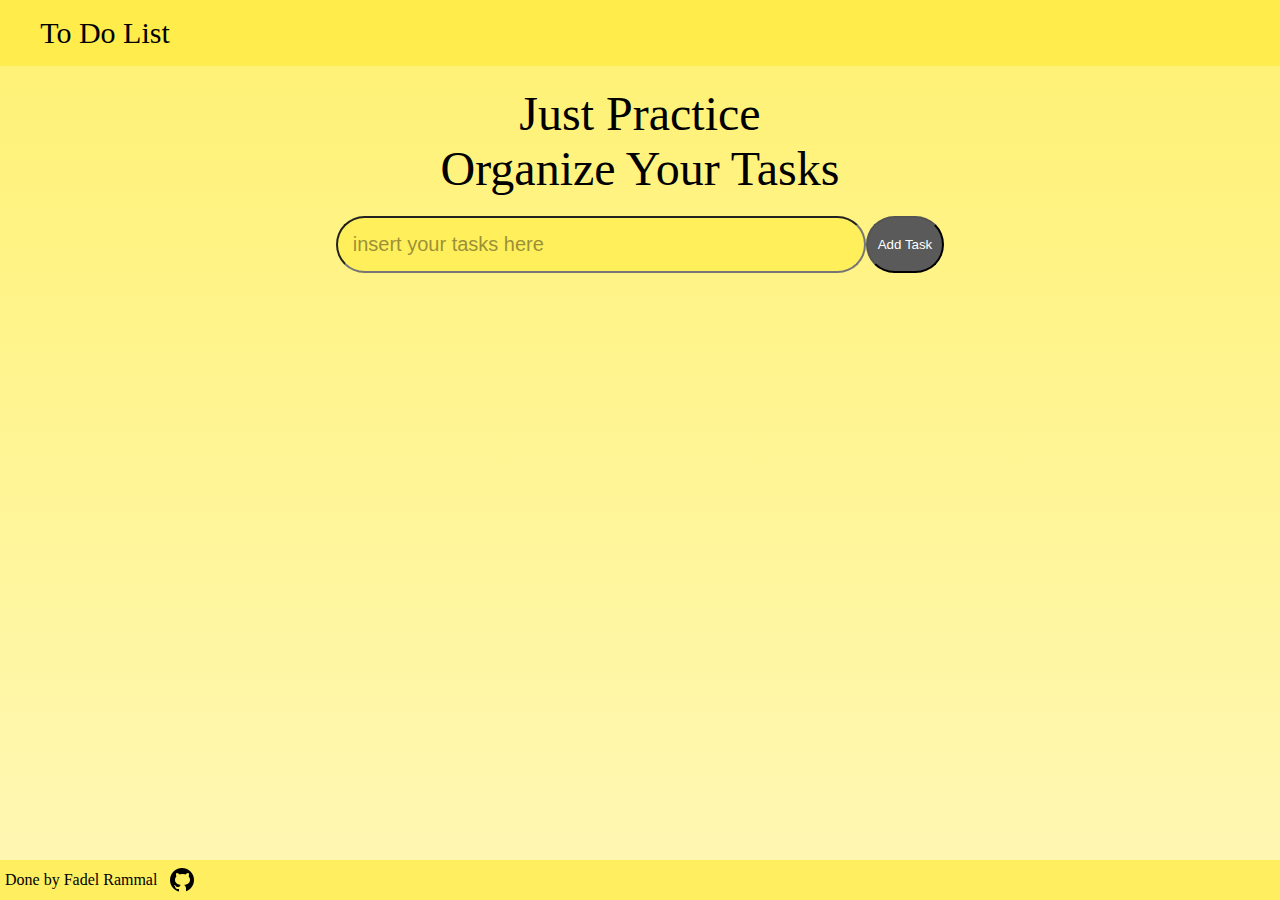
<file: index.html>
<!DOCTYPE html>
<html lang="en">
<head>
    
    <title>To Do List</title>

    <link rel="stylesheet" href="styles.css">
</head>
<body>

    <header>

        <nav>
            <ul>
                <li class="title">To Do List</li>
            </ul>
        </nav>
    </header>


    <main class="content">
        <div class="just">Just Practice</div>
        <div class="organize">Organize Your Tasks</div>

        <div class="input">

            <form id="task-form">
                <input type="text" id="task-input" class="tasks" placeholder="insert your tasks here" aria-label="Task input">
                <button type="submit" class="add-task-btn">Add Task</button>
                
            </form>
            
        </div>
        <div class="data">

            <ul id="task-list"></ul>


        </div>
        
    </main>


    <footer>
        <div class="text">
            Done by Fadel Rammal
            <a href="https://github.com/Fadel-Rammal"><img src="github.png" alt="GitHub Logo"></a>
        </div>
    </footer>


    <script src="script.js"></script>
</body>
</html>
</file>
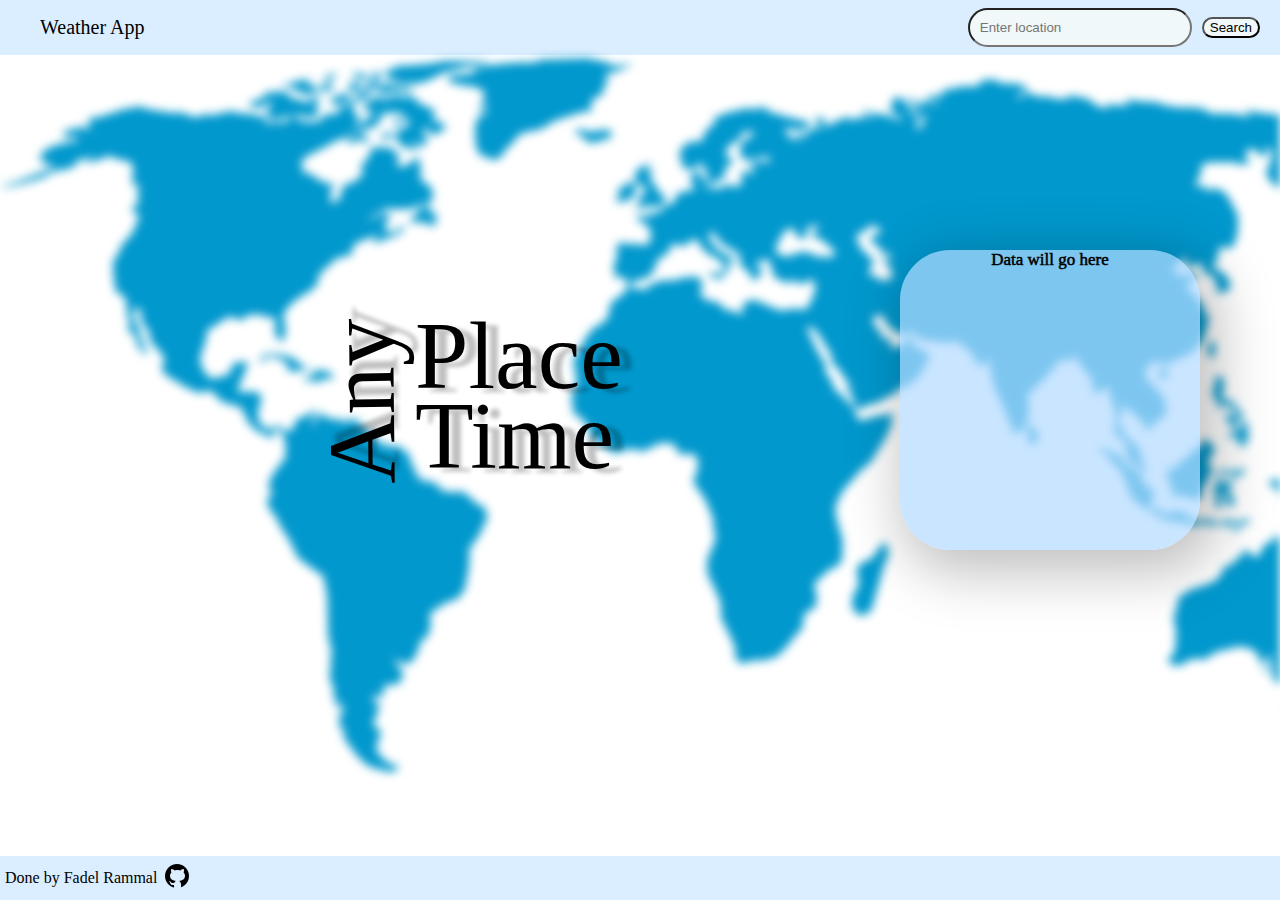
<file: Weather App/index.html>
<!DOCTYPE html>
<html lang="en">
<head>
   
    <title>Weather App</title>

    <link rel="stylesheet" href="styles.css">

</head>
<body>
    
    <header>

        <nav>
            
            <ul>
                <li class="title">Weather App</li>
            </ul>
            <div class="nav-right">
                <input type="text" id="location" placeholder="Enter location" class="search">
                <button onclick="getWeather()" class="button">Search</button>
            </div>

        </nav>

    </header>

    <main>

        <div class="back">  
        </div>

        <div class="box" id="result">
           <div>Data will go here</div> 
        </div>

        <div class="any">
            Any
        </div>

        <div class="place">
            Place
        </div>
        <div class="time">
            Time
        </div>



    </main>

    <footer>
        <div class="text">

        Done by Fadel Rammal <a href="https://github.com/Fadel-Rammal"><img src="github.png"></a>
        </div>
    </footer>



   <script src="scripts.js"></script>

</body>
</html>
</file>
<file: styles.css>
html, body {
    height: 100%;
    margin: 0;
    padding: 0;
    overflow: hidden;
}

body{

    background: linear-gradient(360deg, rgba(255, 246, 164, 0.855) 7.27%, rgba(255, 239, 90, 0.855) 100%);
    mix-blend-mode: normal;
    background-repeat: no-repeat;
    background-size: cover;
    background-position: center;
    display: flex;
    flex-direction: column;
}


nav ul li{
    list-style: none;

}

nav{

background: rgba(255, 231, 16, 0.4);
padding: 0.01rem;

}

nav .title{
    font-size: 10px;
    font-family: 'Kavivanar';
    font-style: normal;
    font-size: 30px;
    
    
}


.just, .organize{
    text-align: center;
    font-family: 'Inter';
    font-style: normal;
    font-size: 48px;
    color: #000000;
  
}

.content {
    flex: 1;
    padding: 20px;
}

footer {
    display: flex;
    background: rgba(255, 231, 16, 0.5);
    flex-direction: row;
    padding: 5px;
    
   
}

footer img {
    display: flex;
    align-items: center;
    margin-left: 10px;
}

footer .text {
    display: flex;
    align-items: center;
    font-family: 'Inter';
    font-style: normal;
    font-size: 16px;
    
}


.tasks{

    background: #ffef5b;
    border-radius: 40px;
    color: black;
    font-size: 20px;
    padding: 15px;
    width: 40%;
}

.tasks:hover{

    background: #fae94e;


}

.input{
    position: relative;
    display: flex;
}

.tasks::placeholder{
    color: black;
    opacity: 0.4;
}

.add-task-btn {
    background-color: #5a5a5a; 
    color: white; 
    border-radius: 40px;
    padding: 5px 10px;
    
}

.add-task-btn:hover{

    background-color: #464444; 


}


form{
    margin-top: 20px;
    display: flex;
    justify-content: center;
    width: 100%;

}


.data{

    font-size: 20px;
    justify-content: center;
    display: flex;
    margin-right: 200px;
    margin-top: 20px;

}

#task-list li {
    display: flex;
    justify-content: space-between;
    align-items: center;
    padding: 5px;
    margin: 5px 0;
}

.task-text {
    cursor: pointer;
    flex-grow: 1;
}

.task-text.completed {
    text-decoration: line-through;
    color: #000000;
}

.cancel-button {
    width: 30px;
    height: 30px;
    cursor: pointer;
    margin-left: 10px;
}

.edit-button {
    width: 40px;
    height: 40px;
    cursor: pointer;
    margin-right: 10px;
}
</file>
<file: Weather App/styles.css>
body{

    display: flex;
    flex-direction: column;
    height: 100vh;
    overflow: hidden;
    margin:0;
}

main{
    flex:1;
}
nav{

    display: flex;
    background-color: rgba(178, 218, 255, 0.47);
  
}

nav ul li{
    display: flex;
    list-style: none;
    flex-direction: row;
   
}

nav ul{
    display: flex;
    align-items: center;
}

.title{
    font-size: 20px;
}

.nav-right {
    display: flex;
    align-items: center;
    margin-left: auto;
  }  

.search{

background: #F0F8F9;
border-radius: 31px;
padding: 10px;
width: 200px;
}

.button{
    margin-left: 10px;
    margin-right: 20px;
    background: #F0F8F9;
    border-radius: 31px;
}

.button:hover{

    background: #46e9ff;

}

.back{
    background-image: url(world-map.png);
    background-repeat: no-repeat;
    background-size: cover;
    width: 100%;
    height: 90%;
    filter: blur(5px);
}

.box{
    background-color: rgba(178, 218, 255, 0.7);
    box-shadow: 10px 14px 55px 9px rgba(0, 0, 0, 0.25);
    border-radius: 50px;
    width: 300px;
    height: 300px;
    position: absolute;
    top: 250px;
    left: 900px;
}

#result{

    display:flex;
    flex-direction: column;
    align-items: center;
    font-size: 17px;
    -webkit-text-stroke: 0.5px black;

}


.any{
position: absolute;
width: 238.8px;
height: 228px;
left: 300px;
top: 250px;
font-size: 96px;
text-shadow: 12px 4px 4px rgba(0, 0, 0, 0.25);
transform: rotate(-90.64deg);
}

.place{
position: absolute;
width: 322px;
height: 93px;
left: 415px;
top: 300px;
font-size: 96px;
text-shadow: 12px 4px 4px rgba(0, 0, 0, 0.25);
}

.time{
position: absolute;
width: 286px;
height: 93px;
left: 415px;
top: 380px;
font-size: 96px;
text-shadow: 12px 4px 4px rgba(0, 0, 0, 0.25);
}

footer{
    display: flex;
    align-items: center;
    background-color: rgba(178, 218, 255, 0.47);
    padding:5px;
}

.text{
    display: flex;
    align-items: center;
}

footer img{
    margin-left: 5px; 
}
</file>
